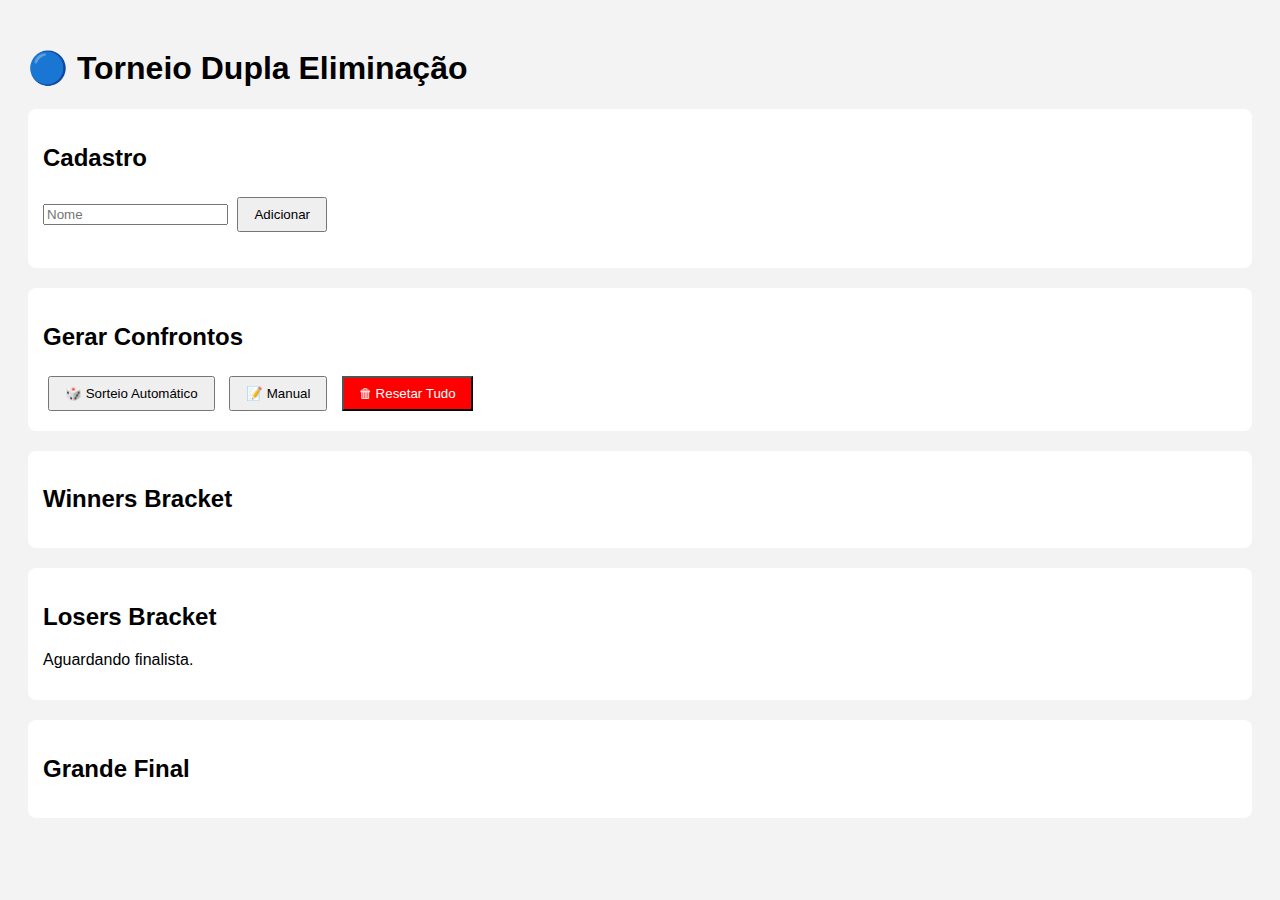
<file: index.html>
<!DOCTYPE html>
<html lang="pt-br">
<head>
<meta charset="UTF-8">
<link rel="shortcut icon" href="download.jfif" type="image/x-icon">
<title>Torneio Dupla Eliminação</title>
<style>
body { font-family: Arial; background: #f3f3f3; padding: 20px; }
.box { background: white; padding: 15px; margin-bottom: 20px; border-radius: 8px; }
button { padding: 8px 15px; margin: 5px; cursor: pointer; }
.partida { background:#ececec; padding:10px; margin:5px 0; border-radius:5px; }
</style>
</head>
<body>

<h1>🔵 Torneio Dupla Eliminação</h1>

<div class="box">
    <h2>Cadastro</h2>
    <input id="nomeJogador" placeholder="Nome" onkeypress="tecla(event)">
    <button onclick="addJogador()">Adicionar</button>
    <ul id="listaJogadores"></ul>
</div>

<div class="box">
    <h2>Gerar Confrontos</h2>
    <button onclick="gerarAutomatico()">🎲 Sorteio Automático</button>
    <button onclick="modoManual()">📝 Manual</button>
    <button onclick="resetarTudo()" style="background:red;color:white;">🗑 Resetar Tudo</button>
</div>

<div class="box" id="manualArea" style="display:none;">
    <h3>Escolher Confrontos Manuais</h3>
    <select id="selA"></select>
    vs
    <select id="selB"></select>
    <button onclick="addManual()">Adicionar</button>
    <ul id="listaManuais"></ul>
    <button onclick="iniciarManual()">Gerar Torneio</button>
</div>

<div class="box">
    <h2>Winners Bracket</h2>
    <div id="winners"></div>
</div>

<div class="box">
    <h2>Losers Bracket</h2>
    <div id="losers"></div>
</div>

<div class="box">
    <h2>Grande Final</h2>
    <div id="final"></div>
</div>

<script src="script.js"></script>
</body>
</html>
</file>
